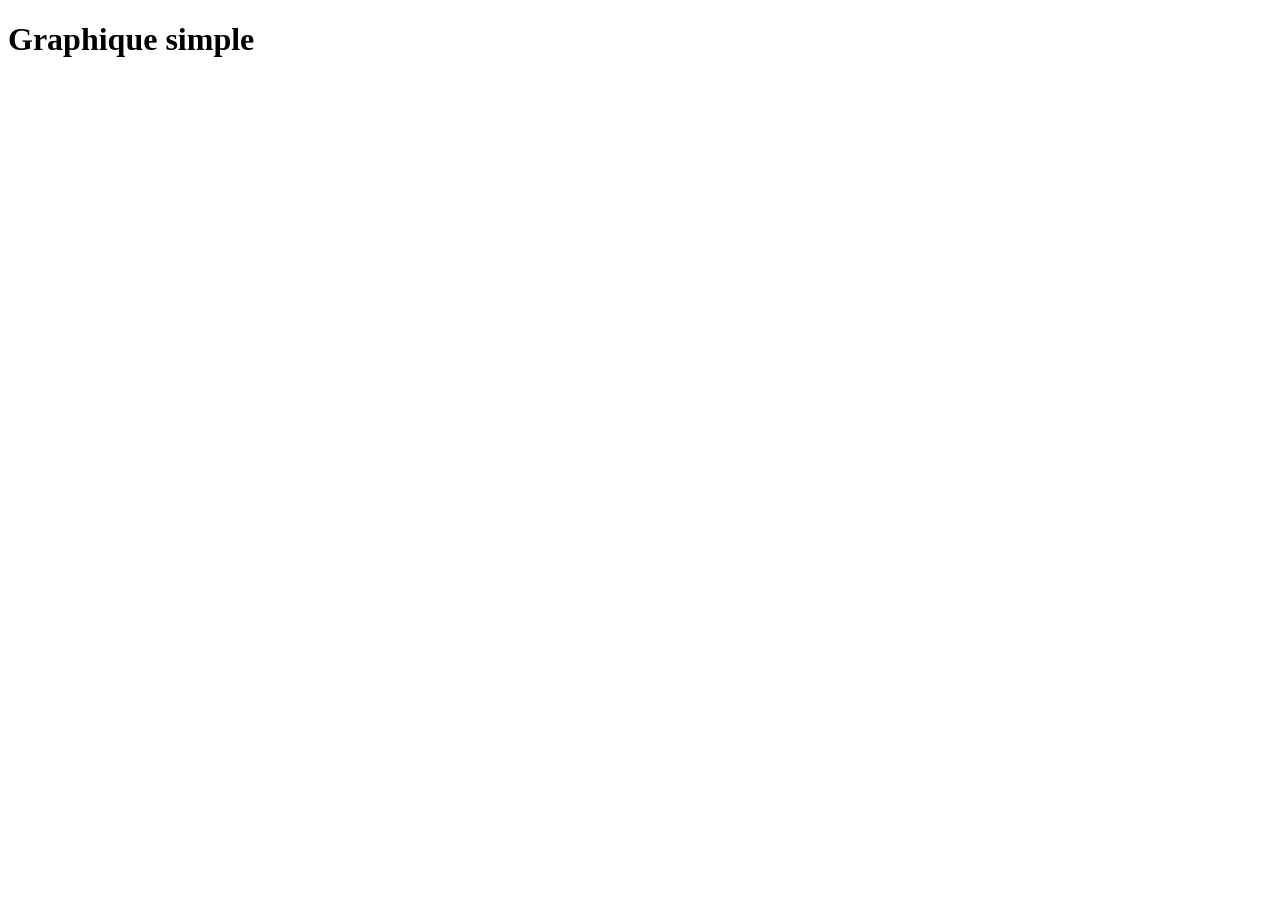
<file: graphique_simple.html>
<!DOCTYPE html>
<html lang="en">
<head>
    <meta charset="UTF-8">
    <meta name="viewport" content="width=device-width, initial-scale=1.0">
    <title>Document</title>
</head>
<body>
     <h1>Graphique simple</h1>
    <iframe width="600" height="371" seamless frameborder="0" scrolling="no" src="https://docs.google.com/spreadsheets/d/e/2PACX-1vQHhsse8N5a_QRo7exyuT8x6LMX1r7L_tm1B3vbmR-C-7tB9j2BZHydpuKGwdtrk8nr1XXsphOcCpqT/pubchart?oid=1251221184&amp;format=interactive"></iframe>
</body>
</html>
</file>
